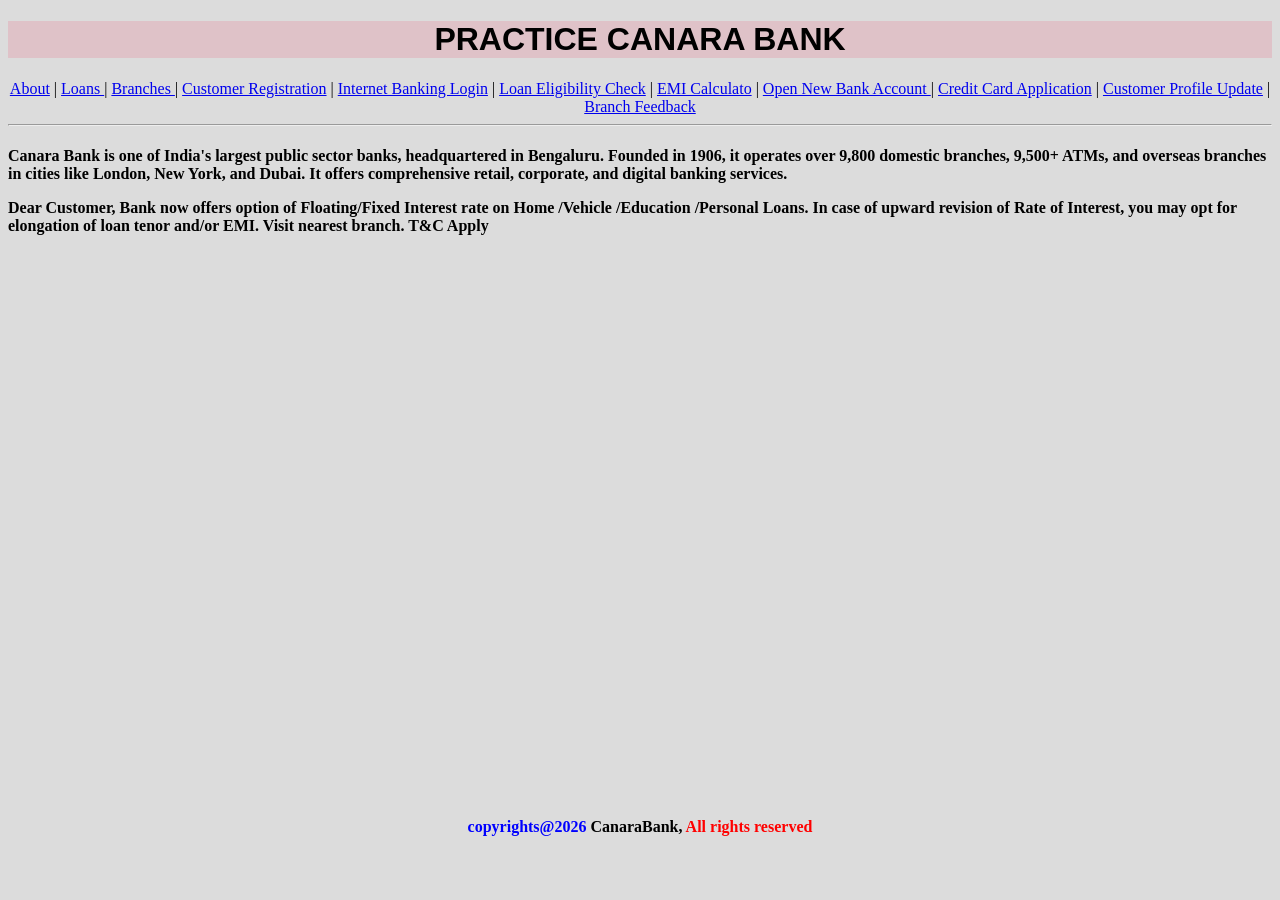
<file: index.html>
<!DOCTYPE html>
<html lang="en">

<head>
    <meta charset="UTF-8">
    <meta name="viewport" content="width=device-width, initial-scale=1.0">
    <title>bankapp</title>
    <link rel="stylesheet" href="style1.css">
</head>

<body class="bg">
    <header>
        <center>
            <h1 class="h1">PRACTICE CANARA BANK</h1>
            <a href="#">About</a> |
            <a href="loans.html"> Loans </a> |
            <a href="branches.html"> Branches </a> |
            <a href="customer.html">Customer Registration</a> |
            <a href="internet login.html">Internet Banking Login</a> |
            <a href="eligibility.html">Loan Eligibility Check</a> |
             <a href="emi calculator.html">EMI Calculato</a> |
             <a href="new account.html">Open New Bank Account </a> |
             <a href="creditcard.html">Credit Card Application</a> |
             <a href="profile.html">Customer Profile Update</a> |
             <a href="feedback.html">Branch Feedback</a>
           <strong> <hr></strong>
        </center>
    </header>
    <main>
        <h4>
            <p>Canara Bank is one of India's largest public sector banks, headquartered in Bengaluru. Founded in 1906, it
            operates over 9,800 domestic branches, 9,500+ ATMs, and overseas branches in cities like London, New York,
            and Dubai. It offers comprehensive retail, corporate, and digital banking services.</p>
            Dear Customer, Bank now offers option of Floating/Fixed Interest rate on Home /Vehicle /Education /Personal
            Loans. In case of upward revision of Rate of Interest, you may opt for elongation of loan tenor and/or EMI.
            Visit nearest branch. T&C Apply
        </h4>
    </main>
    <center>
        <br><br><br><br><br><br><br><br><br><br><br><br><br><br><br><br><br><br><br><br><br><br><br><br><br><br><br><br><br><br>
        <footer>
        <h4>
            <font color="blue" > copyrights@2026</font> CanaraBank, <font color="red">All rights reserved</font>
        </h4>
    </footer>
    </center>
</body>

</html>
</file>
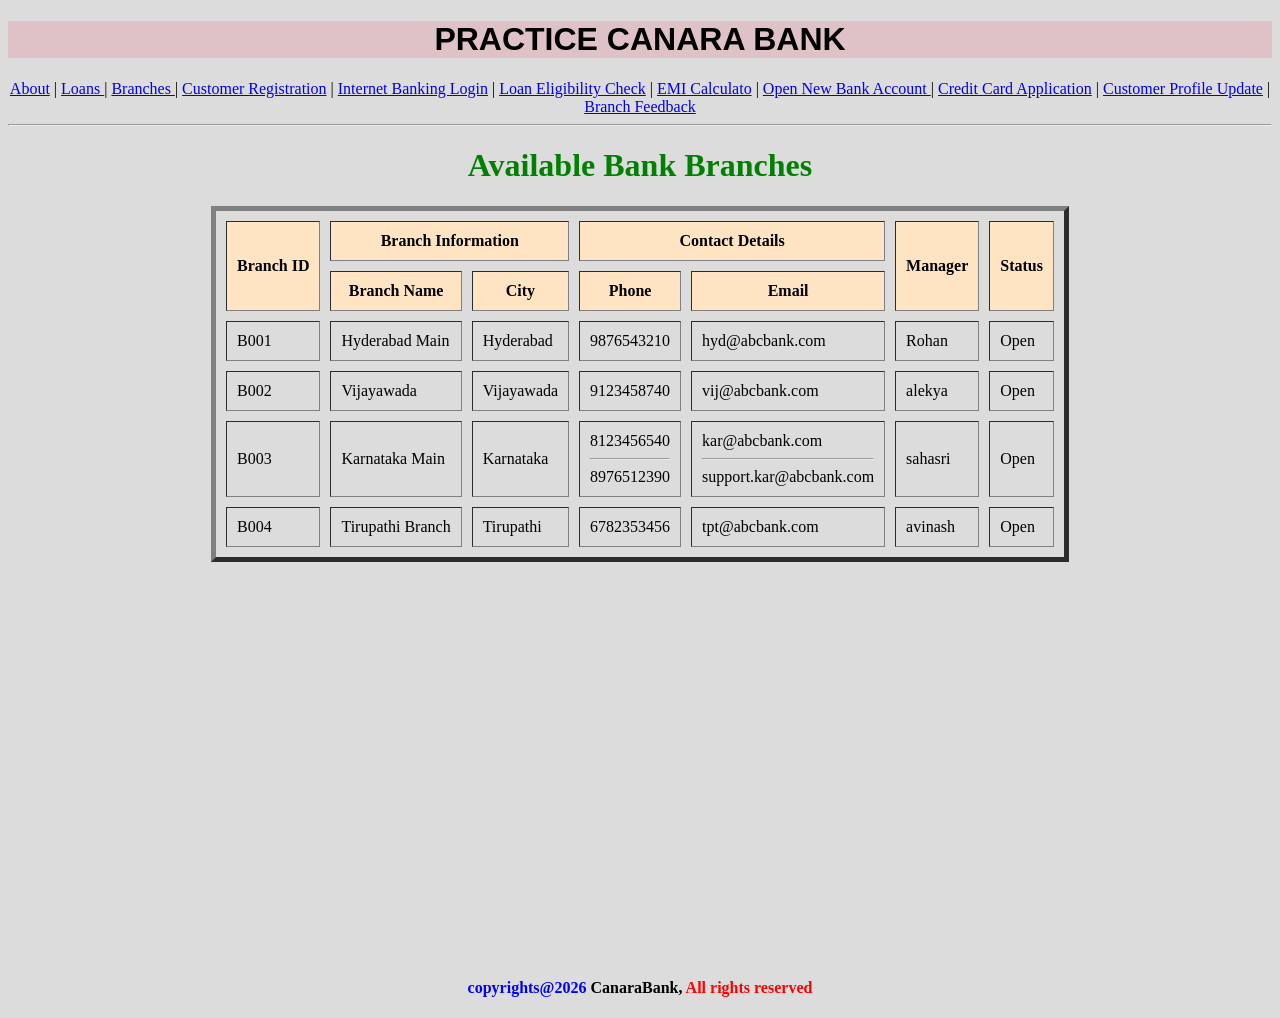
<file: branches.html>
<!DOCTYPE html>
<html lang="en">

<head>
    <meta charset="UTF-8">
    <meta name="viewport" content="width=device-width, initial-scale=1.0">
    <title>branches table</title>
    <link rel="stylesheet" href="style1.css">
</head>

<body class="bg">
    <center>
        <header>
            <h1 class="h1"> PRACTICE CANARA BANK</h1>
            <a href="index.html">About</a> |
            <a href="loans.html"> Loans </a> |
            <a href="#"> Branches </a> |
            <a href="customer.html">Customer Registration</a> |
            <a href="internet login.html">Internet Banking Login</a> |
            <a href="eligibility.html">Loan Eligibility Check</a> |
             <a href="emi calculator.html">EMI Calculato</a> |
             <a href="new account.html">Open New Bank Account </a> |
             <a href="creditcard.html">Credit Card Application</a> |
             <a href="profile.html">Customer Profile Update</a> |
             <a href="feedback.html">Branch Feedback</a>
        </header>
    </center>
    <hr>
   <center>
     <h1> 
        <font color="green">Available Bank Branches</font>
            </h1>
   </center>
<table border="5px" align="center" cellpadding="10px" cellspacing="10px">
    <thead>
        <tr>
            <th rowspan="2" style="background-color: bisque;" >Branch ID</th>
            <th colspan="2" style="background-color: bisque;">Branch Information</th>
            <th colspan="2" style="background-color: bisque;">Contact Details</th>
            <th rowspan="2" style="background-color: bisque;">Manager</th>
            <th rowspan="2" style="background-color: bisque;">Status</th>
        </tr>
        <tr>
            <th style="background-color: bisque;">Branch Name</th>
            <th style="background-color: bisque;">City</th>
            <th style="background-color: bisque;">Phone</th>
            <th style="background-color: bisque;">Email</th>
        </tr>
    </thead>
    <tbody>
        <tr>
            <td>B001</td>
            <td>Hyderabad Main</td>
            <td>Hyderabad</td>
            <td>9876543210</td>
            <td>hyd@abcbank.com</td>
            <td>Rohan</td>
            <td>Open</td>
        </tr>
        <tr>
            <td>B002</td>
            <td>Vijayawada</td>
            <td>Vijayawada</td>
            <td>9123458740</td>
            <td>vij@abcbank.com</td>
            <td>alekya</td>
            <td>Open</td>
        </tr>
        <tr>
            <td>B003</td>
            <td>Karnataka Main</td>
            <td>Karnataka</td>
            <td>8123456540
                <hr>8976512390
            </td>
            <td>kar@abcbank.com
                <hr>support.kar@abcbank.com
            </td>
            <td>sahasri</td>
            <td>Open</td>
        </tr>
        <td>B004</td>
        <td>Tirupathi Branch</td>
        <td>Tirupathi</td>
        <td>6782353456</td>
        <td>tpt@abcbank.com</td>
        <td>avinash</td>
        <td>Open</td>
    </tbody>
</table>
<center>
        <br><br><br><br><br><br><br><br><br><br><br><br><br><br><br><br><br><br><br><br><br><br>
        <footer>
        <h4>
            <font color="blue" > copyrights@2026</font> CanaraBank, <font color="red">All rights reserved</font>
        </h4>
    </footer>
    </center>
    
</body>

</html>
</file>
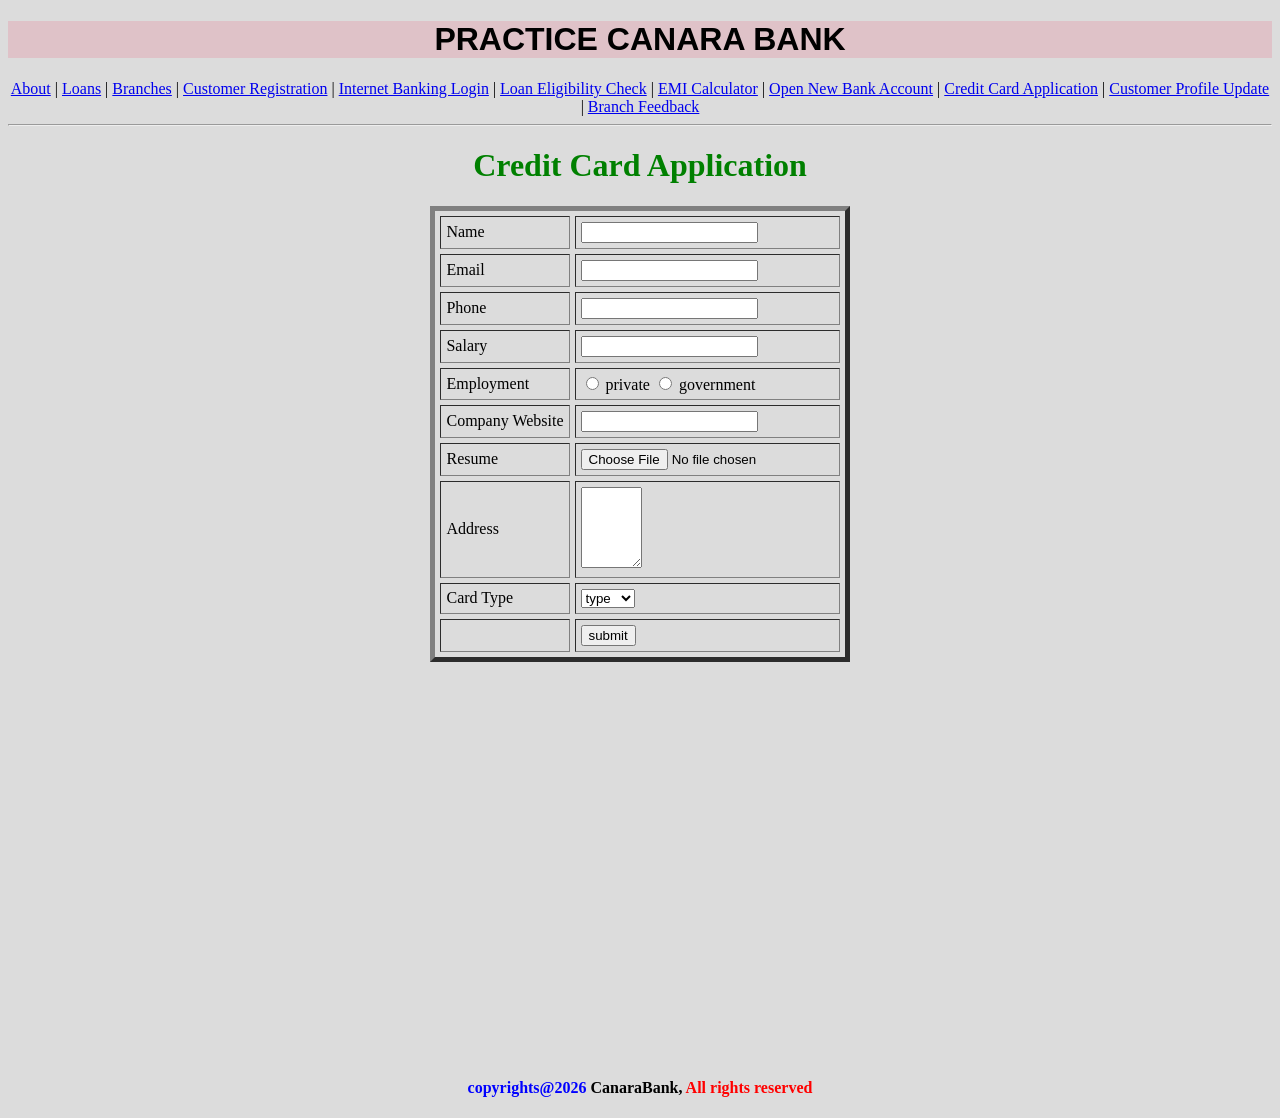
<file: creditcard.html>
<!DOCTYPE html>
<html lang="en">

<head>
    <meta charset="UTF-8">
    <meta name="viewport" content="width=device-width, initial-scale=1.0">
    <title>customer registration</title>
    <link rel="stylesheet" href="style1.css">
</head>

<body class="bg">
    <header>
        <center>
            <h1 class="h1"> PRACTICE CANARA BANK</h1>
            <a href="index.html">About</a> |
            <a href="loans.html">Loans</a> |
            <a href="branches.html">Branches</a> |
            <a href="customer.html">Customer Registration</a> |
            <a href="internet login.html">Internet Banking Login</a> |
            <a href="eligibility.html">Loan Eligibility Check</a> |
            <a href="emi calculator.html">EMI Calculator</a> |
            <a href="new account.html">Open New Bank Account</a> |
            <a href="#">Credit Card Application</a> |
            <a href="profile.html">Customer Profile Update</a> |
            <a href="feedback.html">Branch Feedback</a>
        </center>
    </header>
    <hr>
    <header>
        <center>
            <font color="green">
                <h1>Credit Card Application</h1>
            </font>
        </center>
    </header>
    <form action="serverurl" method="post">
    <table align="center" border="5px" cellpadding="5px" cellspacing="5px">
        <thead>
            <tr>
                <td>
                    <label for="nameid1">Name</label>
                </td>
                <td> <input type="text" id="nameid1" name="name"></td>
            </tr>

            <tr>
                <td><label for="Email2">Email</label></td>
                <td><input type="email" id="Email2" name="Email"></td>
            </tr>
            <tr>
                <td><label for="tel1">Phone</label></td>
                <td><input type="tel" id="tel1" name="tel"></td>
            </tr>
            <tr>
                <td><label for="num1">Salary</label></td>
                <td><input type="number" id="num1" name="num"></td>
            </tr>
            <tr>
                <td><label>Employment</label></td>
                <td><input type="radio" value="PRIVATE" id="bank1" name="bank"> <label for="bank1">private</label>
                    <input type="radio" value="GOVERNMENT" id="bank2" name="bank"> <label for="bank2">government</label>
                </td>
            </tr>
            <tr>
                <td><label for="url1">Company Website</label></td>
                <td><input type="url" id="url1" name="url"></td>
            </tr>
            <tr>
                <td><label for="resume1">Resume</label></td>
                <td><input type="file" id="resume1" name="resume"></td>
            </tr>
            <tr>
                <td><label for="address1">Address</label></td>
                <td><textarea rows="5" cols="5" id="address1" name="address"></textarea></td>
            </tr>
            <tr>
                <td><label>Card Type</label></td>
                <td><select>
                        <option value="Type"> type</option>
                        <option value="Silver">silver</option>
                        <option value="Gold">gold</option>
                    </select></td>
            </tr>
            <tr>
                <td></td>
                <td><input type="button" value="submit">
                </td>
            </tr>
        </thead>
    </table>
    </form>
    <center>
        <br><br><br><br><br><br><br><br><br><br><br><br><br><br><br><br><br><br><br><br><br><br>
        <footer>
            <h4>
                <font color="blue"> copyrights@2026</font> CanaraBank, <font color="red">All rights reserved</font>
            </h4>
        </footer>
    </center>
</body>

</html>
</file>
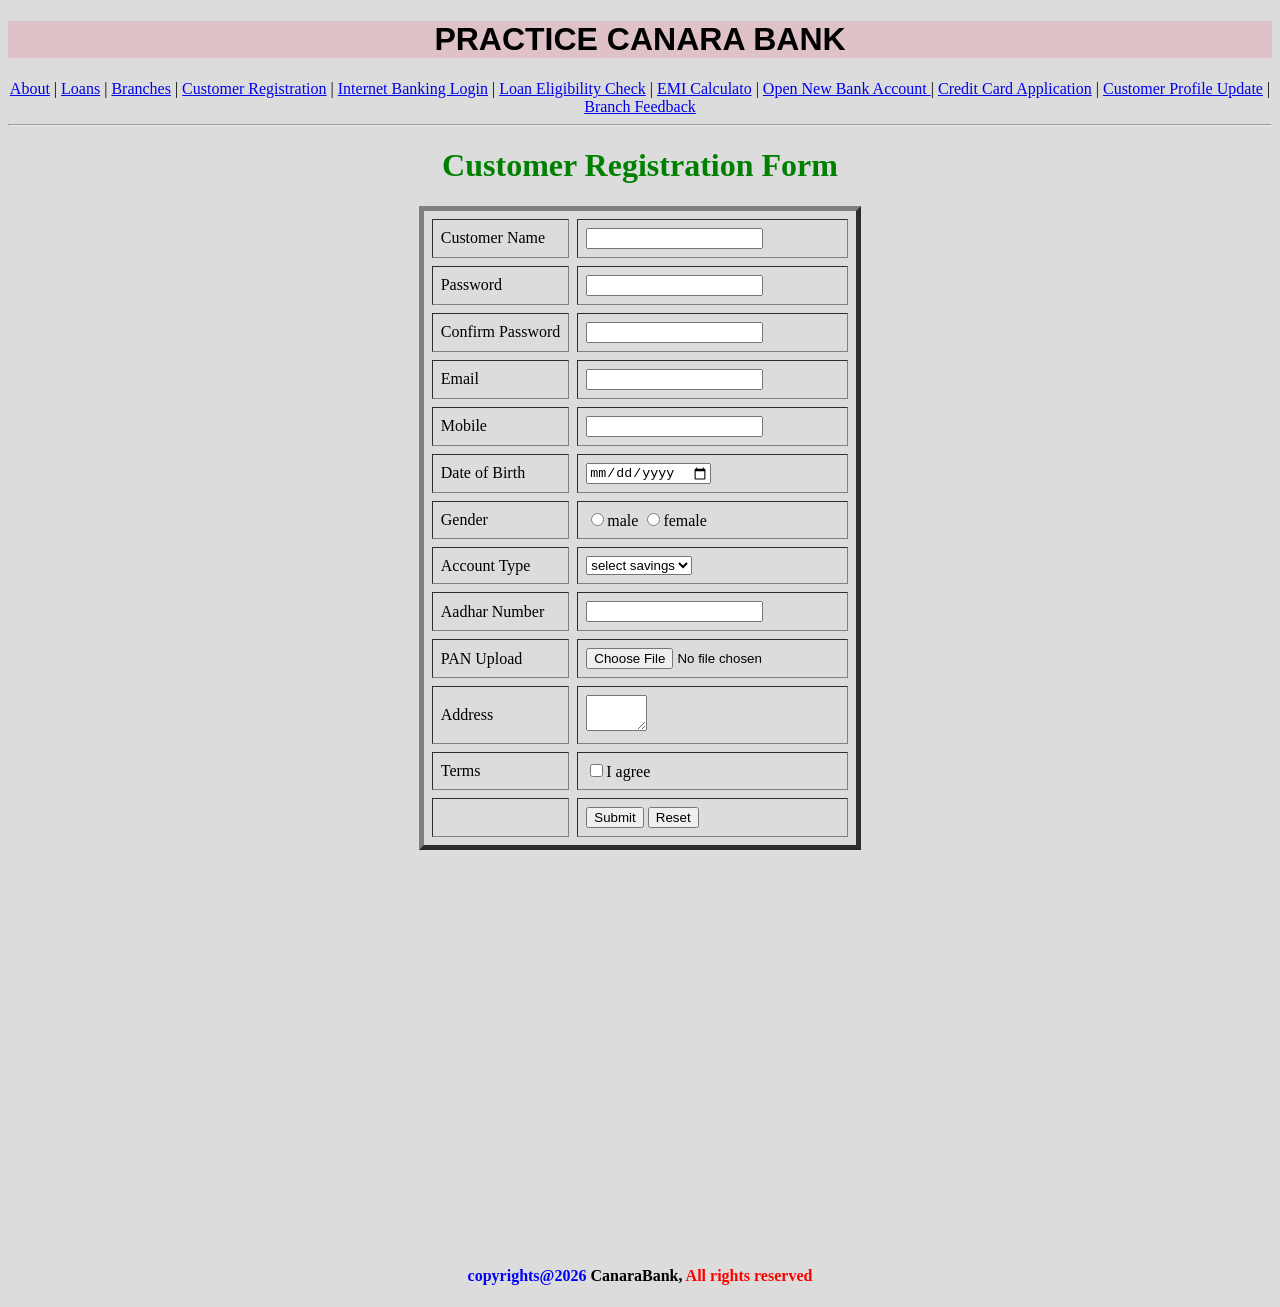
<file: customer.html>
<!DOCTYPE html>
<html lang="en">
<head>
    <meta charset="UTF-8">
    <meta name="viewport" content="width=device-width, initial-scale=1.0">
    <title>customer registration</title>
    <link rel="stylesheet" href="style1.css">
</head>
<body class="bg">
    <header>
        <center>
            <h1 class="h1"> PRACTICE CANARA BANK</h1>
            <a href="index.html">About</a> |
            <a href="loans.html">Loans</a> |
            <a href="branches.html">Branches</a> |
            <a href="#">Customer Registration</a> |
             <a href="internet login.html">Internet Banking Login</a> |
             <a href="eligibility.html">Loan Eligibility Check</a> |
              <a href="emi calculator.html">EMI Calculato</a> |
              <a href="new account.html">Open New Bank Account </a> |
              <a href="creditcard.html">Credit Card Application</a> |
              <a href="profile.html">Customer Profile Update</a> |
              <a href="feedback.html">Branch Feedback</a>
        </center>
    </header>
    <hr>
    <header>
        <center>
           <font color="green"> 
            <h1>Customer Registration Form</h1>
        </font>
        </center>
    </header>
    <form action="serverurl" medium="post" >
    <table align="center" border="5px" cellpadding="8px" cellspacing="8px">
        <thead>
            <tr>
                <td>
                    <label for="Text1">Customer Name</label></td>
                <td> <input type="text" id="Text1" name="Text" required></td>
            </tr>
            <tr>
                <td> <label for="password1">Password</label></td>
                <td> <input type="password" id="password1" name="password" required></td>
            </tr>
            <tr>
                <td><label for="password2">Confirm Password</label></td>
                <td> <input type="password" id="password2" name="password"></td>
            </tr>
            <tr>
                <td><label for="mail1">Email</label>
                </td>
                <td> <input type="email" id="mail1" name="mail"></td>
            </tr>
            <tr>
                <td><label for="tel1">Mobile</label></td>
                <td> <input type="tel" id="tel1" name="tel"></td>
            </tr>
            <tr>
                <td><label for="DOB1">Date of Birth</label></td>
                <td> <input type="date" id="DOB1" name="DOB"></td>
            </tr>
            <tr>
                <td> <label>Gender</label></td>
                <td><input type="radio" value="MALE" id="gender1" name="gender"><label for="gender1">male</label>
                <input type="radio" value="FEMALE" id="gender2" name="gender"><label for="gender2">female</label>
            </td>
            </tr>
            <tr>
                <td><label> Account Type</label></td>
                <td><select>
                    <option value="Select Savings">select savings</option>
                    <option value="credit">credit</option>
                    <option value="Debit">debit</option>
                </select></td>
            </tr>
            <tr>
                <td><label for="aadhar1">Aadhar Number</label></td>
                <td> <input type="text" id="aadhar1" name="aadhar"></td>
            </tr>
            <tr>
                <td><label for="pan1">PAN Upload</label></td>
                <td><input type="file" name="pan" id="pan1"></td>
            </tr>
            <tr>
                <td><label for="address1">Address</label></td>
                <td><textarea name="address" id="address1" row="5" cols="5"></textarea></td>
            </tr>
            <tr>
                <td><label for="agree1">Terms</label></td>
                <td><input type="checkbox" name="agree" id="agree1">I agree</td>
            </tr>
            <tr>
                <td></td>
                <td><input type="submit" name="submit">
                <input type="reset" name="Reset">
            </td>
            </tr>
        </thead>       
    </table>
    </form>
    <center>
        <br><br><br><br><br><br><br><br><br><br><br><br><br><br><br><br><br><br><br><br><br><br>
        <footer>
        <h4>
            <font color="blue" > copyrights@2026</font> CanaraBank, <font color="red">All rights reserved</font>
        </h4>
    </footer>
    </center>
</body>
</html>
</file>
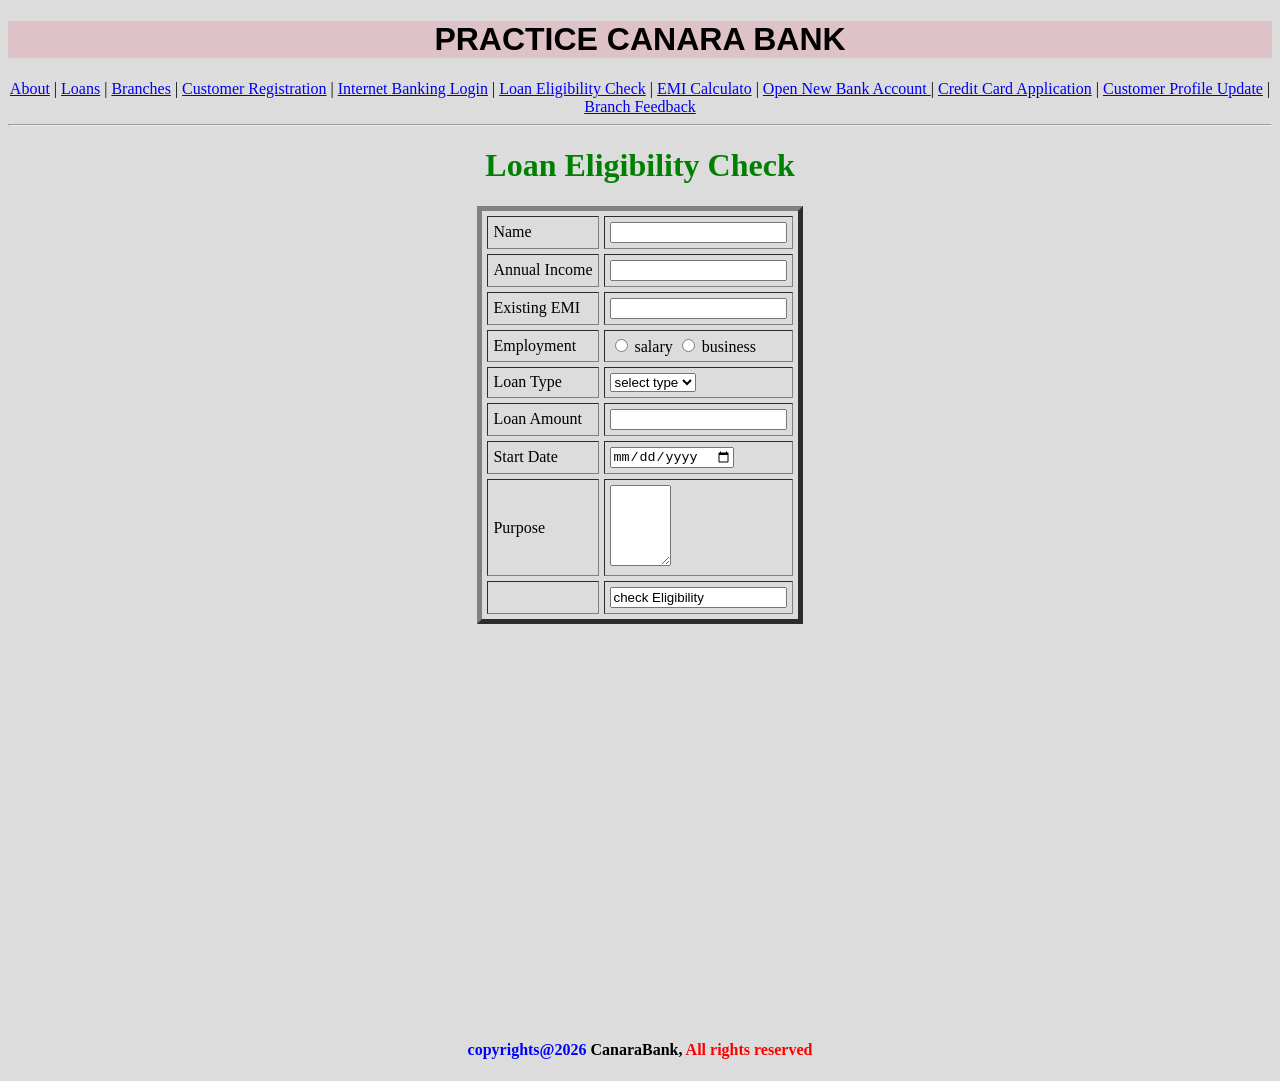
<file: eligibility.html>
<!DOCTYPE html>
<html lang="en">
<head>
    <meta charset="UTF-8">
    <meta name="viewport" content="width=device-width, initial-scale=1.0">
    <title>customer registration</title>
    <link rel="stylesheet" href="style1.css">
</head>
<body class="bg">
    <header>
        <center>
            <h1 class="h1"> PRACTICE CANARA BANK</h1>
            <a href="index.html">About</a> |
            <a href="loans.html">Loans</a> |
            <a href="branches.html">Branches</a> |
            <a href="customer.html">Customer Registration</a> |
            <a href="internet login.html">Internet Banking Login</a> |
            <a href="#">Loan Eligibility Check</a> |
             <a href="emi calculator.html">EMI Calculato</a> |
             <a href="new account.html">Open New Bank Account </a> |
             <a href="creditcard.html">Credit Card Application</a> |
             <a href="profile.html">Customer Profile Update</a> |
             <a href="feedback.html">Branch Feedback</a>
        </center>
    </header>
    <hr>
    <header>
        <center>
           <font color="green"> 
            <h1>Loan Eligibility Check</h1>
        </font>
        </center>
    </header>
    <form action="serverurl" method="post">
    <table align="center" border="5px" cellpadding="5px" cellspacing="5px">
        <thead>
            <tr>
                <td>
                    <label for="Text1">Name</label></td>
                <td> <input type="text" id="Text1" name="Text"></td>
            </tr>
            <tr>
                <td> <label for="income1">Annual Income</label></td>
                <td> <input type="number" id="income1" name="income"></td>
            </tr>
            <tr>
                <td><label for="emi1">Existing EMI</label></td>
                <td> <input type="text" id="emi1" name="emi"></td>
            </tr>
            <tr>
                <td><label>Employment</label></td>
                <td> <input type="radio" value="SALARY" id="bank1"name="bank"> <label for="bank1">salary</label>
                <input type="radio" value="BUSINESS" id="bank2" name="bank"> <label for="bank2">business</label>
            </td>
            </tr>
             <tr>
                <td><label>Loan Type</label></td>
                <td><select>
                    <option value="Select type">select type</option>
                <option value="Home-loan">home</option>
            <option value="Car-loan">car</option>
        <option value="personal-loan">personal</option>
                </select></td>
            </tr>
            <tr>
                <td><label for="loan1">Loan Amount</label></td>
                <td> <input type="number" id="loan1" name="loan"></td>
            </tr>
            <tr>
                <td><label for="Date1">Start Date</label></td>
                <td> <input type="date" id="Date1" name="Date"></td>
            </tr>
            <tr>
                <td><label for="purpose1">Purpose</label></td>
                <td><textarea rows="5" cols="5" id="purpose1" name="purpose"></textarea></td>
            </tr>
            <tr>
                <td></td>
                <td> <input type="check" value="check Eligibility">                        
                        </td>
            </tr>

        </thead>       
    </table>
    </form>
    <center>
        <br><br><br><br><br><br><br><br><br><br><br><br><br><br><br><br><br><br><br><br><br><br>
        <footer>
        <h4>
            <font color="blue" > copyrights@2026</font> CanaraBank, <font color="red">All rights reserved</font>
        </h4>
    </footer>
    </center>
</body>
</html>
</file>
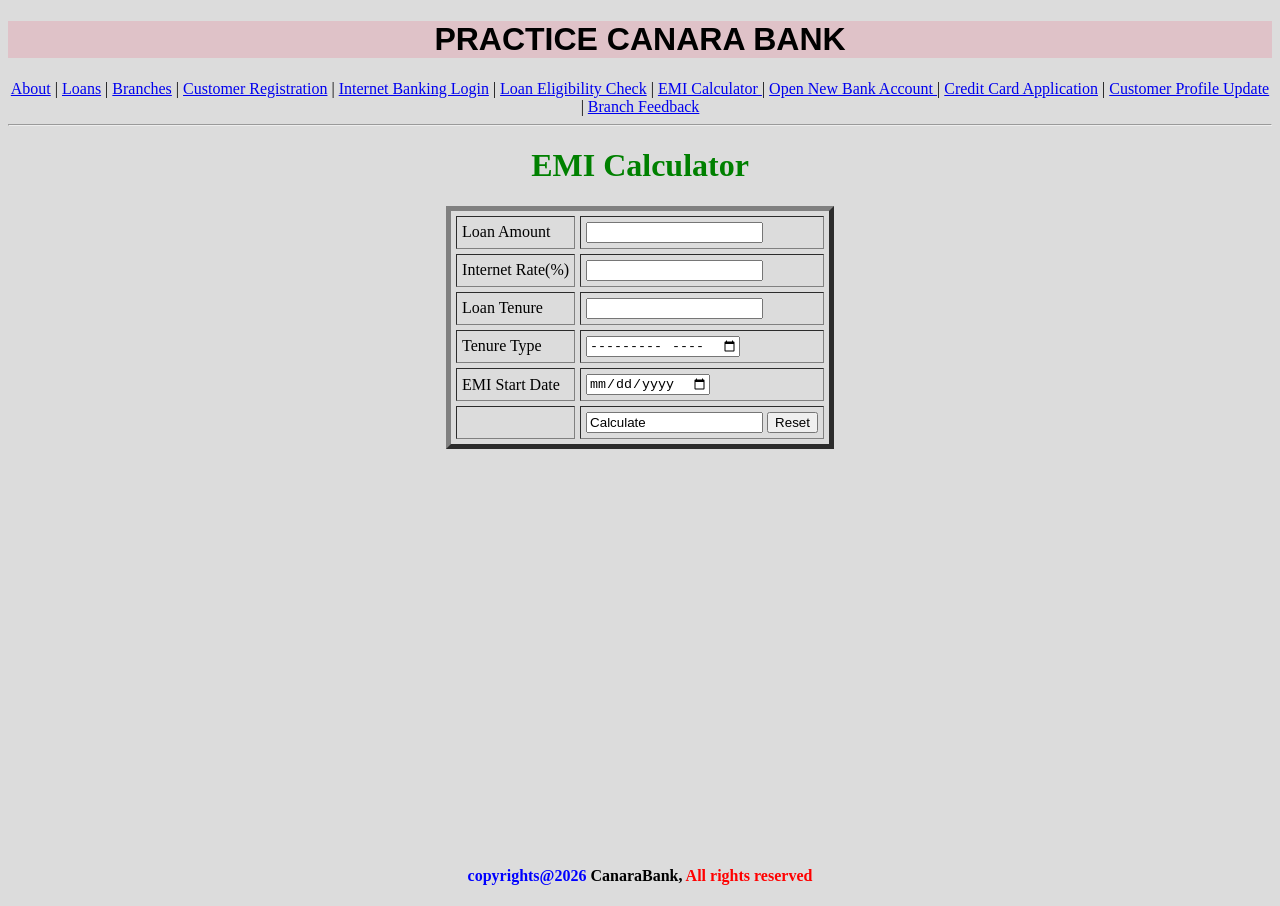
<file: emi calculator.html>
<!DOCTYPE html>
<html lang="en">
<head>
    <meta charset="UTF-8">
    <meta name="viewport" content="width=device-width, initial-scale=1.0">
    <title>customer registration</title>
    <link rel="stylesheet" href="style1.css">
</head>
<body class="bg">
    <header>
        <center>
            <h1 class="h1"> PRACTICE CANARA BANK</h1>
            <a href="index.html">About</a> |
            <a href="loans.html">Loans</a> |
            <a href="branches.html">Branches</a> |
            <a href="customer.html">Customer Registration</a> |
            <a href="#">Internet Banking Login</a> |
            <a href="eligibility.html">Loan Eligibility Check</a> |
            <a href="#"> EMI Calculator </a> |
            <a href="new account.html">Open New Bank Account </a> |
            <a href="creditcard.html">Credit Card Application</a> |
            <a href="profile.html">Customer Profile Update</a> |
            <a href="feedback.html">Branch Feedback</a>
        </center>
    </header>
    <hr>
    <header>
        <center>
           <font color="green"> 
            <h1>EMI Calculator</h1>
        </font>
        </center>
    </header>
    <form action="serverurl" method="post">
    <table align="center" border="5px" cellpadding="5px" cellspacing="5px">
        <thead>
            <tr>
                <td>
                    <label for="loan1">Loan Amount</label></td>
                <td> <input type="number" id="loan1" name="loan"></td>
            </tr>
            <tr>
                <td> <label fo="rate1">Internet Rate(%)</label></td>
                <td> <input type="number" id="rate1" name="rate"></td>
            </tr>
            <tr>
                <td><label for="tenure1">Loan Tenure</label></td>
                <td><input type="text" id="tenure1" name="tenure"></td>
            </tr>
             <tr>
                <td><label for="type1">Tenure Type</label></td>
         <td>
            <input type="month" textarea="months">
         </td>
<!--       
                <td><select>
                    <option value="">number</option>
                    
                    </td> -->
                    </select>
            </tr>
            <tr>
                <td><label for="emi1">EMI Start Date</label></td>
                <td><input type="date" id="emi1" name="emi"></td>
            </tr>
            <tr>
                <td></td>
                <td> <input type="Calculate" value="Calculate">
                            <input type="reset" value="Reset">
                        </td>
            </tr>

        </thead>       
    </table>
    </form>
    <center>
        <br><br><br><br><br><br><br><br><br><br><br><br><br><br><br><br><br><br><br><br><br><br>
        <footer>
        <h4>
            <font color="blue" > copyrights@2026</font> CanaraBank, <font color="red">All rights reserved</font>
        </h4>
    </footer>
    </center>
</body>
</html>
</file>
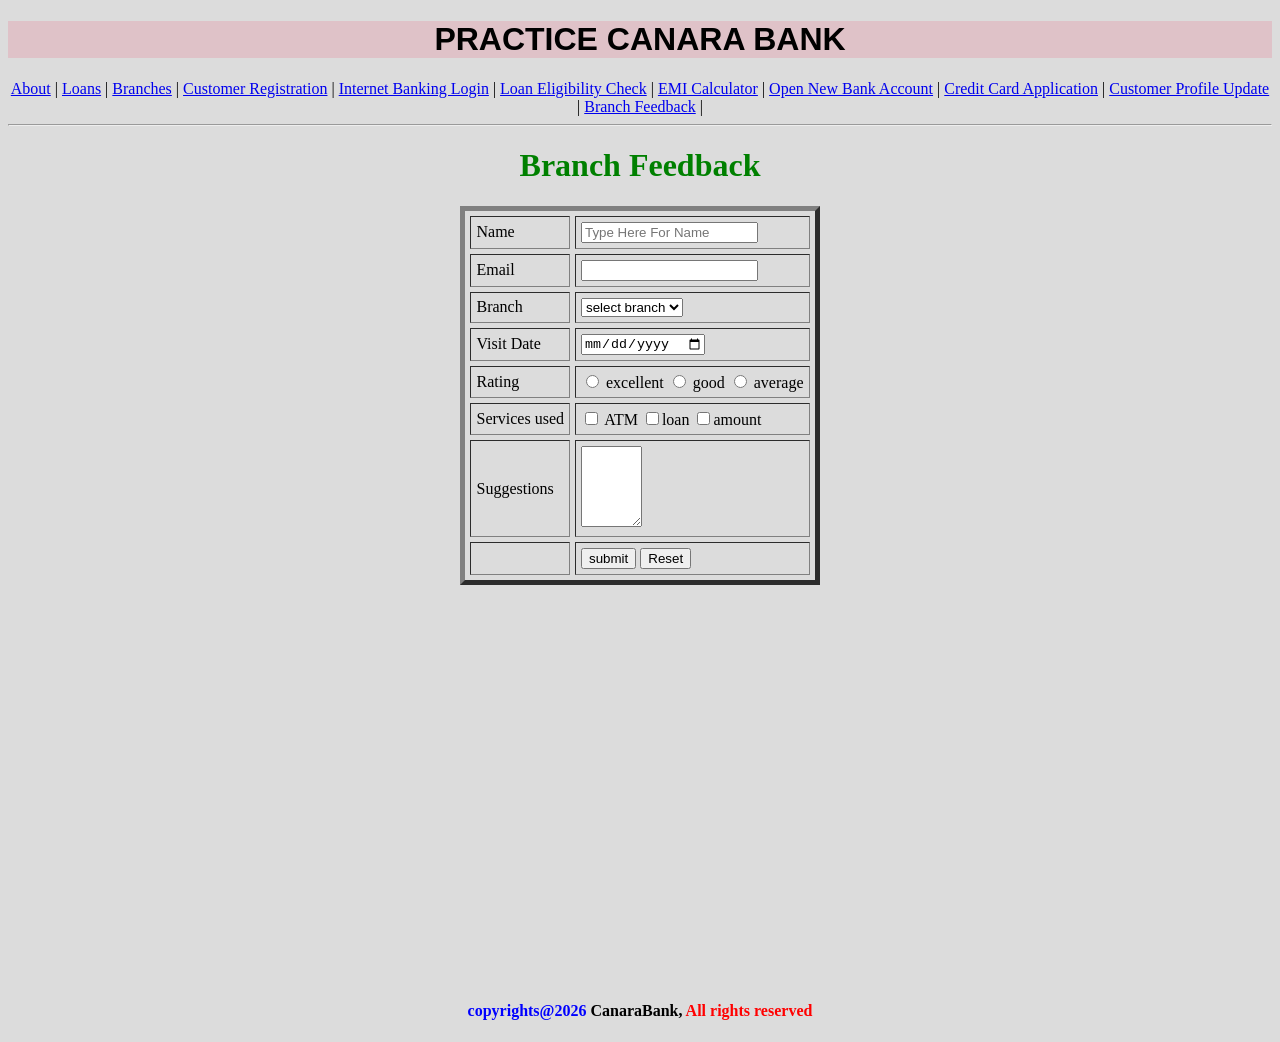
<file: feedback.html>
<!DOCTYPE html>
<html lang="en">

<head>
    <meta charset="UTF-8">
    <meta name="viewport" content="width=device-width, initial-scale=1.0">
    <title>customer registration</title>
    <link rel="stylesheet" href="style1.css">
</head>

<body class="bg">
    <header>
        <center>
            <h1 class="h1"> PRACTICE CANARA BANK</h1>
            <a href="index.html">About</a> |
            <a href="loans.html">Loans</a> |
            <a href="branches.html">Branches</a> |
            <a href="customer.html">Customer Registration</a> |
            <a href="internet login.html">Internet Banking Login</a> |
            <a href="eligibility.html">Loan Eligibility Check</a> |
            <a href="emi calculator.html">EMI Calculator</a> |
            <a href="new account.html">Open New Bank Account</a> |
            <a href="creditcard.html">Credit Card Application</a> |
            <a href="profile.html">Customer Profile Update</a> |
            <a href="#">Branch Feedback</a> |
        </center>
    </header>
    <hr>
    <header>
        <center>
            <font color="green">
                <h1>Branch Feedback</h1>
            </font>
        </center>
    </header>
    <form action="serverurl" method="post">
        <table align="center" border="5px" cellpadding="5px" cellspacing="5px">
            <thead>
                <tr>
                    <td>
                        <label for="text1">Name</label>
                    </td>
                    <td> <input type="text" id="text1" name="text" placeholder="Type Here For Name" required></td>
                </tr>
                <tr>
                    <td><label for="mail1">Email</label></td>
                    <td><input type="email" id="mail1" name="mail"></td>
                </tr>
                <tr>
                    <td><label>Branch</label></td>
                    <td><select>
                        <option value="Select Branch">select branch</option>
                        <option value="Hyderabad">hyderabad</option>
                        <option value="Karimnagar">Karimnagar</option>
                        <option value="vizag">vizag</option>
                    </select></td>
                </tr>
                <tr>
                    <td><label for="visit1">Visit Date</label></td>
                    <td><input type="date" id="visit1" name="visit"></td>
                </tr>
                <tr>
                    <td><label>Rating</label></td>
                    <td><input type="radio" value="Excellent" id="type1" name="type"><label for="type1"> excellent</label>
                        <input type="radio" value="Good" id="type2" name="type"><label for="type2"> good</label>
                        <input type="radio" value="Average" id="type3" name="type"><label for="type3"> average</label>
                    </td>
                </tr>
                <tr>
                    <td><label>Services used</label></td>
                    <td><input type="checkbox" value="ATM" id="service1" name="service"> <label for="service1">ATM</label>
                    <input type="checkbox" value="Loan" id="service2" name="service"><label for="service2">loan</label>
                <input type="checkbox" value="Account" id="service3" name="service"><label for="service3">amount</label>
            </td>
                </tr>
                <tr>
                    <td><label for="suggest1">Suggestions</label></td>
                    <td><textarea rows="5" cols="5" id="suggest1" name="suggest"></textarea></td>
                </tr>
                <tr>
                    <td></td>
                    <td><input type="button" value="submit">
                        <input type="reset" value="Reset">
                    </td>
                </tr>
            </thead>
        </table>
    </form>
    <center>
        <br><br><br><br><br><br><br><br><br><br><br><br><br><br><br><br><br><br><br><br><br><br>
        <footer>
            <h4>
                <font color="blue"> copyrights@2026</font> CanaraBank, <font color="red">All rights reserved</font>
            </h4>
        </footer>
    </center>
</body>

</html>
</file>
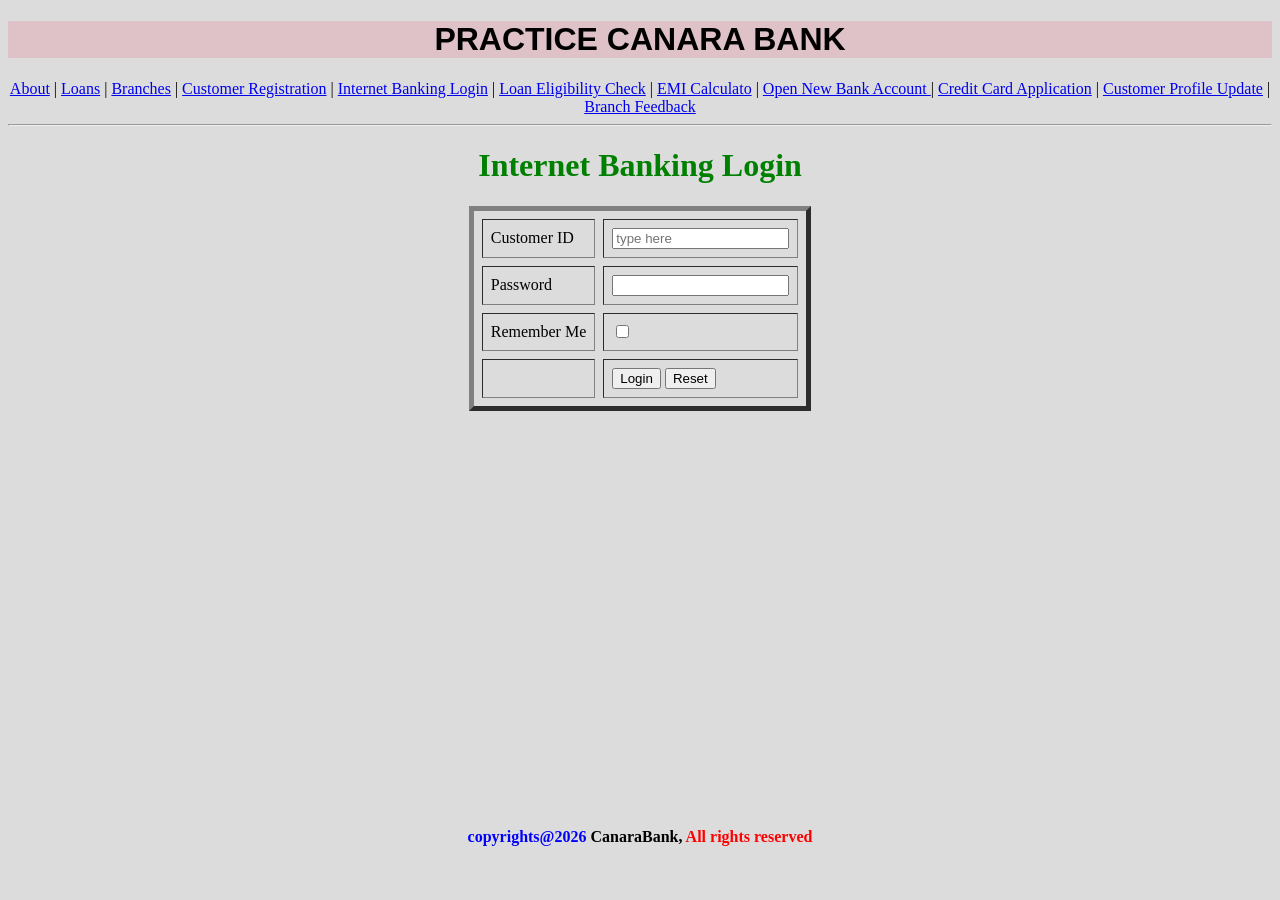
<file: internet login.html>
<!DOCTYPE html>
<html lang="en">
<head>
    <meta charset="UTF-8">
    <meta name="viewport" content="width=device-width, initial-scale=1.0">
    <title>customer registration</title>
    <link rel="stylesheet" href="style1.css">
</head>
<body class="bg">
    <header>
        <center>
            <h1 class="h1"> PRACTICE CANARA BANK</h1>
            <a href="index.html">About</a> |
            <a href="loans.html">Loans</a> |
            <a href="branches.html">Branches</a> |
            <a href="customer.html">Customer Registration</a> |
            <a href="#">Internet Banking Login</a> |
            <a href="eligibility.html">Loan Eligibility Check</a> |
            <a href="emi calculator.html">EMI Calculato</a> |
            <a href="new account.html">Open New Bank Account </a> |
            <a href="creditcard.html">Credit Card Application</a> |
            <a href="profile.html">Customer Profile Update</a> |
            <a href="feedback.html">Branch Feedback</a>
        </center>
    </header>
    <hr>
    <header>
        <center>
           <font color="green"> 
            <h1>Internet Banking Login</h1>
        </font>
        </center>
    </header>
    <form action="serverurl" method="post">
    <table align="center" border="5px" cellpadding="8px" cellspacing="8px">
        <thead>
            <tr>
                <td>
                    <label for="text1">Customer ID</label></td>
                <td> <input type="text" id="text1" name="text" placeholder="type here"></td>
            </tr>
            <tr>
                <td> <label for="password1">Password</label></td>
                <td> <input type="password" id="password1" name="password"></td>
            </tr>
            <tr>
                <td><label for="check1">Remember Me</label></td>
                <td> <input type="checkbox" id="check1" name="check"></td>
            </tr>
            <tr>
                <td></td>
                <td> <input type="submit" value="Login">
                            <input type="reset" value="Reset">
                        </td>
            </tr>

        </thead>       
    </table>
    </form>
    <center>
     <br><br><br><br><br><br><br><br><br><br><br><br><br><br><br><br><br><br><br><br><br><br>
        <footer>
        <h4>
            <font color="blue" > copyrights@2026</font> CanaraBank, <font color="red">All rights reserved</font>
        </h4>
    </footer>
    </center>
</body>
</html>
</file>
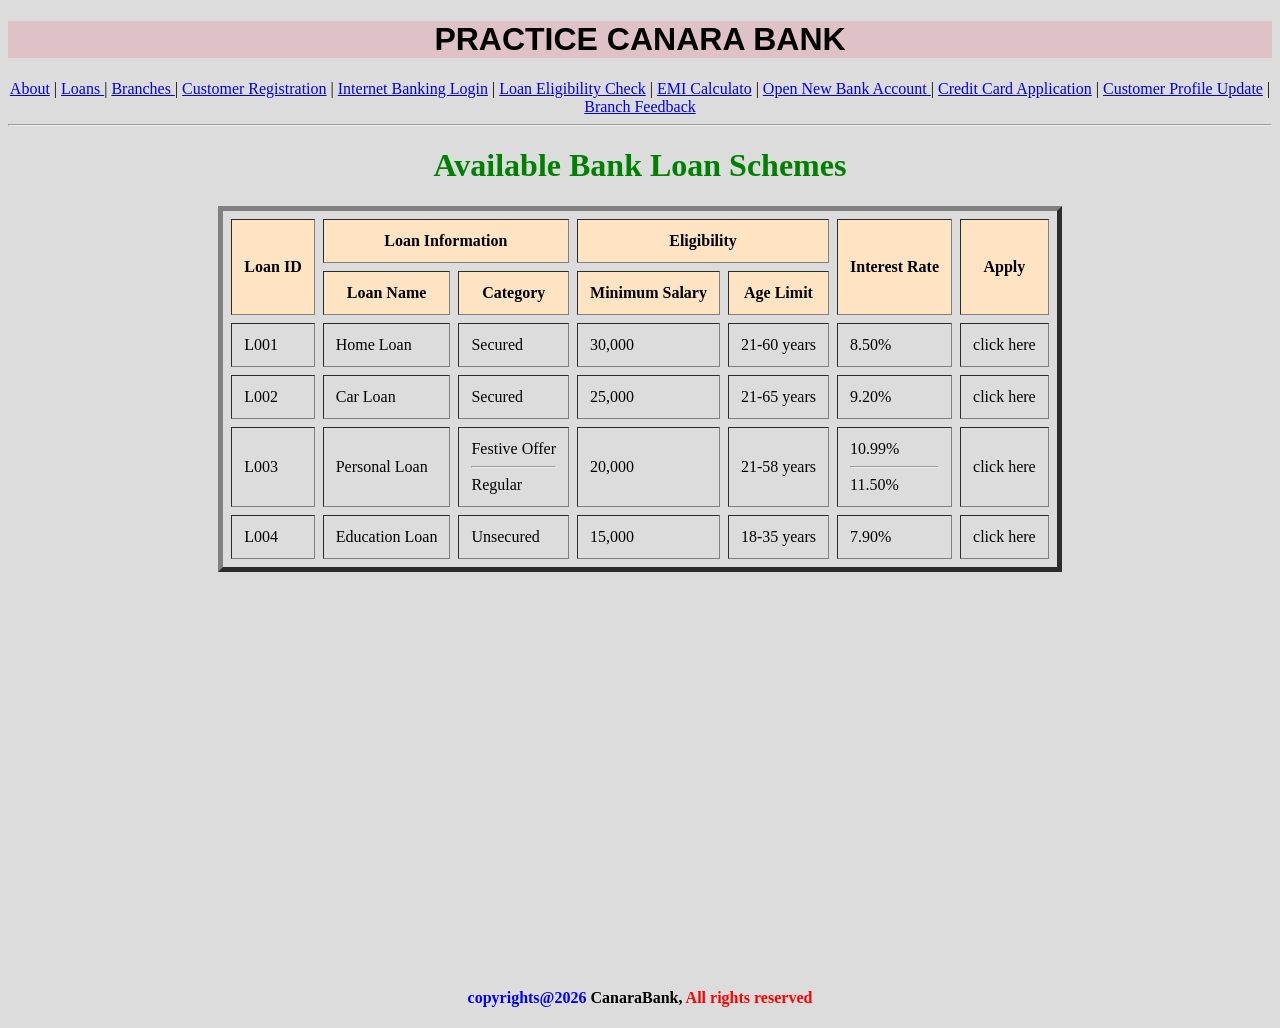
<file: loans.html>
<!DOCTYPE html>
<html lang="en">

<head>
    <meta charset="UTF-8">
    <meta name="viewport" content="width=device-width, initial-scale=1.0">
    <title>Loans Table</title>
    <link rel="stylesheet" href="style1.css">
</head>

<body class="bg">
    <header>
        <center>
            <h1 class="h1"> PRACTICE CANARA BANK</h1>
            <a href="index.html"> About</a> |
            <a href="#"> Loans </a> |
            <a href="branches.html"> Branches </a> |
            <a href="customer.html">Customer Registration</a> |
            <a href="internet login.html">Internet Banking Login</a> |
            <a href="eligibility.html">Loan Eligibility Check</a> |
             <a href="emi calculator.html">EMI Calculato</a> |
             <a href="new account.html">Open New Bank Account </a> |
             <a href="creditcard.html">Credit Card Application</a> |
             <a href="profile.html">Customer Profile Update</a> |
             <a href="feedback.html">Branch Feedback</a>
        </center>
    </header>
    <hr>
     <center>
        <font color="green">
            <h1>Available Bank Loan Schemes</h1>
        </font>
    </center>
    <table border="5px" align="center" cellpadding="12px" cellspacing="8px">
        <thead>
            <tr>
                <th rowspan="2" style="background-color: bisque;">Loan ID</th>
                <th colspan="2" style="background-color: bisque;">Loan Information</th>
                <th colspan="2" style="background-color: bisque;">Eligibility</th>
                <th rowspan="2" style="background-color: bisque;">Interest Rate</th>
                <th rowspan="2" style="background-color: bisque;">Apply</th>
            </tr>
            <tr>
                <th style="background-color: bisque;">Loan Name</th>
                <th style="background-color: bisque;">Category</th>
                <th style="background-color: bisque;">Minimum Salary</th>
                <th style="background-color: bisque;">Age Limit</th>
            </tr>
        </thead>
        <tbody>
            <tr>
                <td>L001</td>
                <td>Home Loan</td>
                <td>Secured</td>
                <td>30,000</td>
                <td>21-60 years</td>
                <td>8.50%</td>
                <td>
                    <a>
                        click here</a>
                </td>
            </tr>
            <tr>
                <td>L002</td>
                <td>Car Loan</td>
                <td>Secured</td>
                <td>25,000</td>
                <td>21-65 years</td>
                <td>9.20%</td>
                <td>
                    <a>
                        click here
                    </a>
                </td>
            </tr>
            <tr>
                <td>L003</td>
                <td>Personal Loan</td>
                <td>Festive Offer
                    <hr> Regular
                </td>
                <td>20,000</td>
                <td>21-58 years</td>
                <td>10.99%
                    <hr>11.50%
                </td>
                <td>
                    <a>
                        click here
                    </a>
                </td>
            </tr>
            <tr>
                <td>L004</td>
                <td>Education Loan</td>
                <td>Unsecured</td>
                <td>15,000</td>
                <td>18-35 years</td>
                <td>7.90%</td>
                <td>
                    <a>
                        click here
                    </a>
                </td>
            </tr>
        </tbody>
    </table>
     <center>
        <br><br><br><br><br><br><br><br><br><br><br><br><br><br><br><br><br><br><br><br><br><br>
        <footer>
        <h4>
            <font color="blue" > copyrights@2026</font> CanaraBank, <font color="red">All rights reserved</font>
        </h4>
    </footer>
    </center>

</body>

</html>
</file>
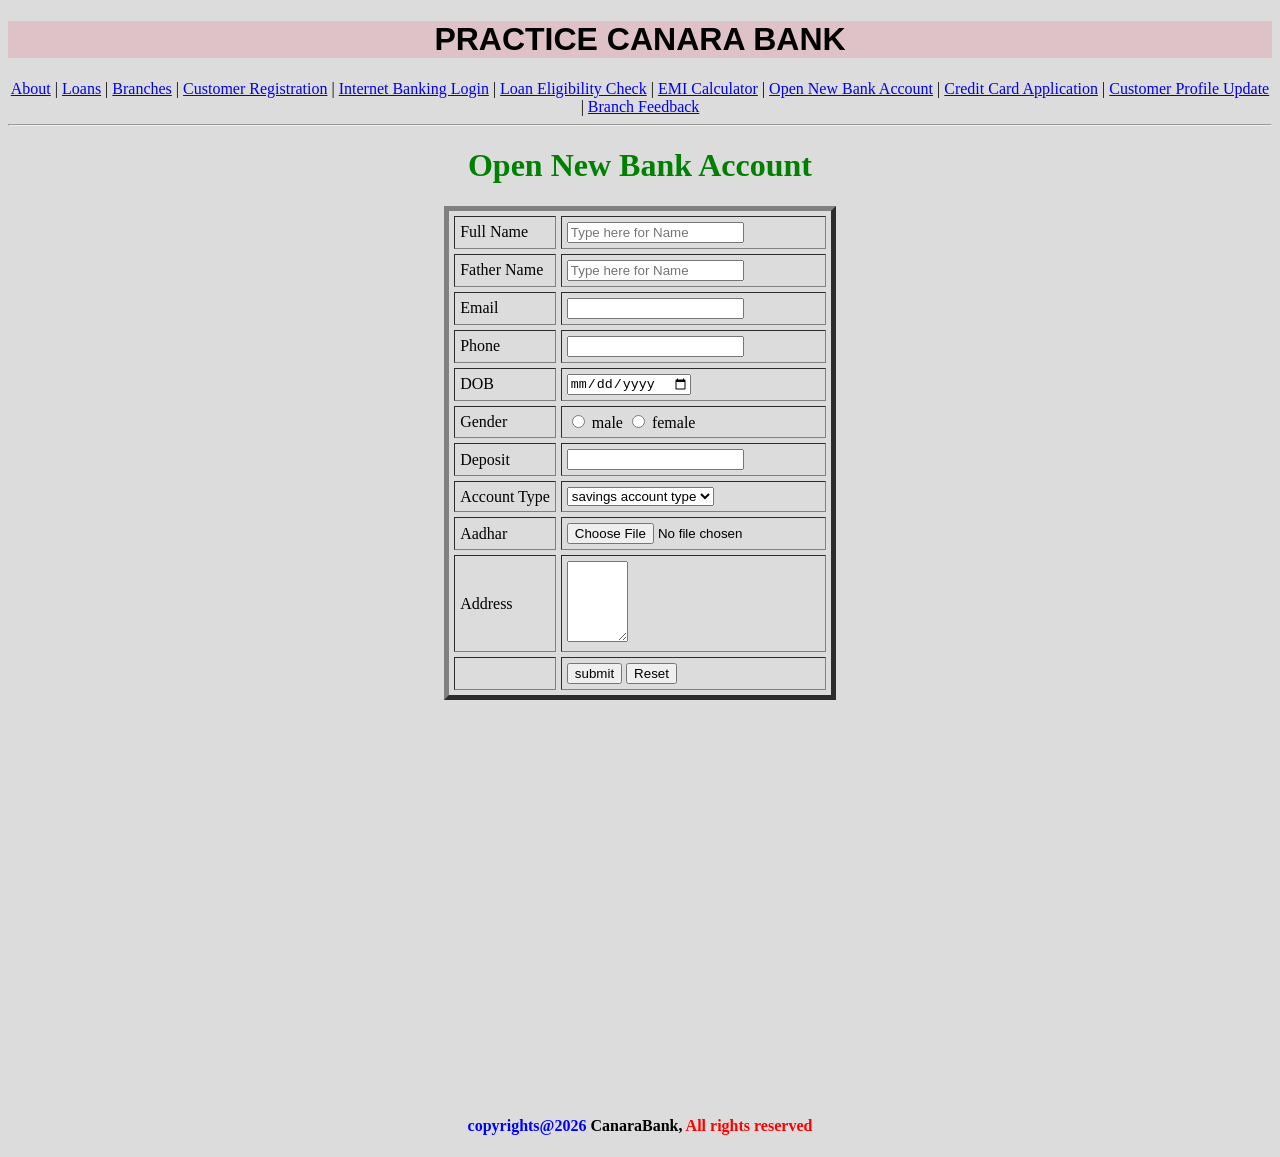
<file: new account.html>
<!DOCTYPE html>
<html lang="en">

<head>
    <meta charset="UTF-8">
    <meta name="viewport" content="width=device-width, initial-scale=1.0">
    <title>customer registration</title>
    <link rel="stylesheet" href="style1.css">
</head>

<body class="bg">
    <header>
        <center>
            <h1 class="h1"> PRACTICE CANARA BANK</h1>
            <a href="index.html">About</a> |
            <a href="loans.html">Loans</a> |
            <a href="branches.html">Branches</a> |
            <a href="customer.html">Customer Registration</a> |
            <a href="internet login.html">Internet Banking Login</a> |
            <a href="eligibility.html">Loan Eligibility Check</a> |
            <a href="emi calculator.html">EMI Calculator</a> |
            <a href="#">Open New Bank Account</a> |
            <a href="creditcard.html">Credit Card Application</a> |
            <a href="profile.html">Customer Profile Update</a> |
            <a href="feedback.html">Branch Feedback</a>
        </center>
    </header>
    <hr>
    <header>
        <center>
            <font color="green">
                <h1>Open New Bank Account</h1>
            </font>
        </center>
    </header>
    <form action="serverurl" method="post">
        <table align="center" border="5px" cellpadding="5px" cellspacing="5px">
            <thead>
                <tr>
                    <td>
                        <label for="text1">Full Name</label>
                    </td>
                    <td> <input type="text" id="text1" name="text" placeholder="Type here for Name"></td>
                </tr>
                <tr>
                    <td> <label for="text2">Father Name</label></td>
                    <td> <input type="text" id="text2" name="text" placeholder="Type here for Name"></td>
                </tr>
                <tr>
                    <td><label for="mail1">Email</label></td>
                    <td><input type="email" id="mail1" name="mail"></td>
                </tr>
                <tr>
                    <td><label for="tel1">Phone</label></td>
                    <td><input type="tel" id="tel1" name="tel"></td>
                </tr>
                <tr>
                    <td><label for="dob1">DOB</label></td>
                    <td><input type="date" id="dob1" name="dob"></td>
                </tr>
                <tr>
                    <td><label>Gender</label></td>
                    <td><input type="radio" value="MALE" id="gender1" name="gender"> <label for="gender1">male</label>
                        <input type="radio" value="FEMALE" id="gender2" name="gender"> <label for="gender2">female</label>
                    </td>
                </tr>
                <tr>
                    <td><label for="deposit1">Deposit</label></td>
                    <td><input type="number" id="deposit1" name="deposit"></td>
                </tr>
                <tr>
                    <td><label>Account Type</label></td>
                    <td><select>
                            <option value="Savings Account Type">savings account type</option>
                            <option value="REGULAR"> regular</option>
                            <option value="HIGH YIELD"> high yield</option>
                            <option value="FIXED DEPOSIT"> fixed deposit</option>
                            <option value="RECURRING DEPOSIT">recurring deposit</option>
                        </select></td>
                </tr>
                <tr>
                    <td><label for="File1">Aadhar</label></td>
                    <td>
                        <input type="file" id="File1" name="File">
                    </td>
                </tr>
                <tr>
                    <td><label for="address1">Address</label></td>
                    <td><textarea rows="5" cols="5" id="address1" name="address"></textarea></td>
                </tr>
                <tr>
                    <td></td>
                    <td><input type="button" value="submit">
                        <input type="reset" value="Reset">
                    </td>
                </tr>
            </thead>
        </table>
    </form>
    <center>
      <br><br><br><br><br><br><br><br><br><br><br><br><br><br><br><br><br><br><br><br><br><br>
        <footer>
            <h4>
                <font color="blue"> copyrights@2026</font> CanaraBank, <font color="red">All rights reserved</font>
            </h4>
        </footer>
    </center>
</body>

</html>
</file>
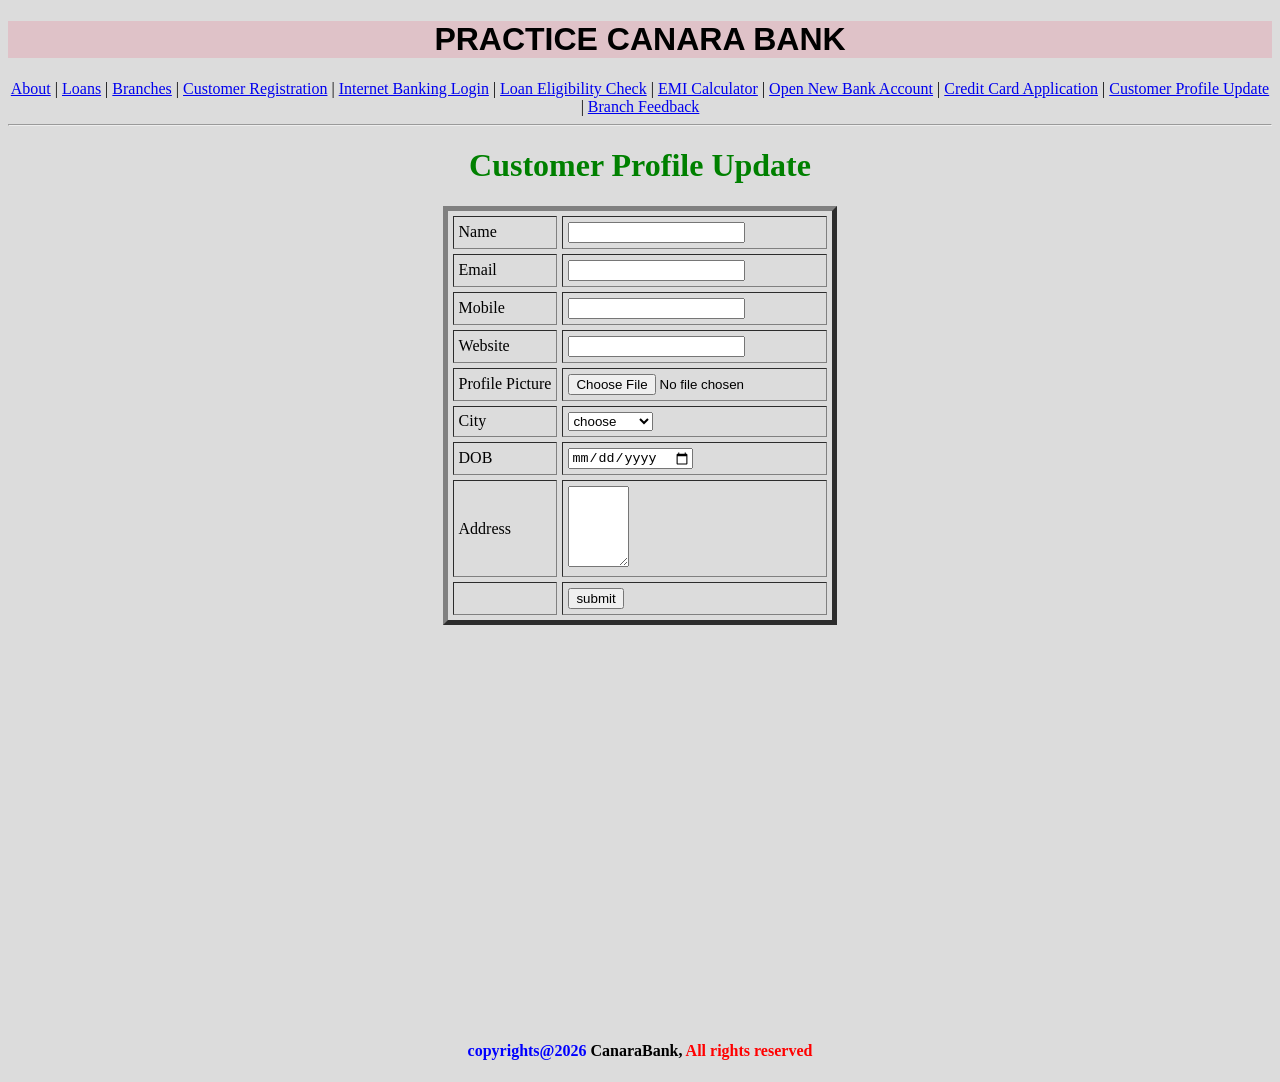
<file: profile.html>
<!DOCTYPE html>
<html lang="en">

<head>
    <meta charset="UTF-8">
    <meta name="viewport" content="width=device-width, initial-scale=1.0">
    <title>customer registration</title>
    <link rel="stylesheet" href="style1.css">
</head>

<body class="bg">
    <header>
        <center>
            <h1 class="h1"> PRACTICE CANARA BANK</h1>
            <a href="index.html">About</a> |
            <a href="loans.html">Loans</a> |
            <a href="branches.html">Branches</a> |
            <a href="customer.html">Customer Registration</a> |
            <a href="internet login.html">Internet Banking Login</a> |
            <a href="eligibility.html">Loan Eligibility Check</a> |
            <a href="emi calculator.html">EMI Calculator</a> |
            <a href="new account.html">Open New Bank Account</a> |
            <a href="creditcard.html">Credit Card Application</a> |
            <a href="#">Customer Profile Update</a> |
            <a href="feedback.html">Branch Feedback</a>
        </center>
    </header>
    <hr>
    <header>
        <center>
            <font color="green">
                <h1>Customer Profile Update</h1>
            </font>
        </center>
    </header>
    <form action="serverurl" method="post">
        <table align="center" border="5px" cellpadding="5px" cellspacing="5px">
            <thead>
                <tr>
                    <td>
                        <label for="text1">Name</label>
                    </td>
                    <td> <input type="text" id="text1" name="text"></td>
                </tr>
               
                <tr>
                    <td><label for="mail1">Email</label></td>
                    <td><input type="email" id="mail1" name="mail"></td>
                </tr>
                <tr>
                    <td><label for="tel1">Mobile</label></td>
                    <td><input type="tel" id="tel1"name=tel></td>
                </tr>
                <tr>
                    <td><label for="url1">Website</label></td>
                    <td><input type="url" id="url1" name="url"></td>
                </tr>
                <tr>
                    <td><label for="picture1">Profile Picture</label></td>
                    <td><input type="file" id="picture1" name="picture"></td>
                </tr>
                <tr>
                    <td><label>City</label></td>
                    <td><select>
                    <option value="CHOOSE"> choose</option>
                    <option value="Hyderabad">hyderabad</option>
                    <option value="Karnataka">karnataka</option>
                    <option value="Bengaluru">bengaluru</option>
                    </select>
                    </td>
                </tr>
                <tr>
                    <td><label for="dob1"> DOB</label></td>
                    <td><input type="date" id="dob1" name="dob"></td>
                </tr>
                <tr>
                    <td><label for="address1">Address</label></td>
                    <td><textarea rows="5" cols="5" id="address1" name="address"></textarea></td>
                </tr>
                <tr>
                    <td></td>
                    <td><input type="button" value="submit">
                    </td>
                </tr>
            </thead>
        </table>
    </form>
    <center>
        <br><br><br><br><br><br><br><br><br><br><br><br><br><br><br><br><br><br><br><br><br><br>
        <footer>
            <h4>
                <font color="blue"> copyrights@2026</font> CanaraBank, <font color="red">All rights reserved</font>
            </h4>
        </footer>
    </center>
</body>

</html>
</file>
<file: style1.css>
.bg{
    background-color: gainsboro;
}
.h1{
    background-color: rgb(223, 194, 200);
    font-family: Verdana, Geneva, Tahoma, sans-serif;   
}
</file>
